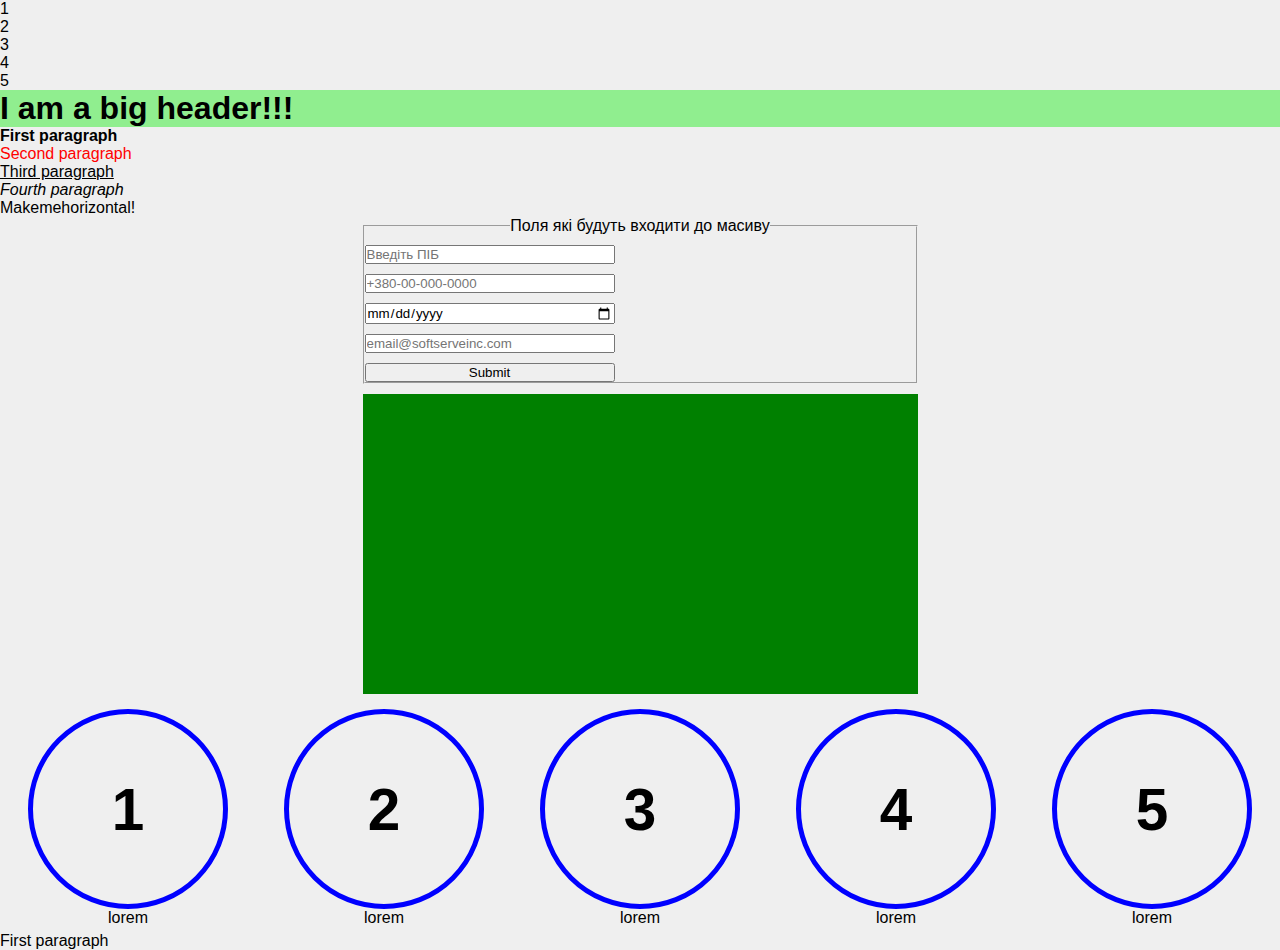
<file: JSF-topic-6/index.html>
<!DOCTYPE html>
<html lang="en">

<head>
  <meta charset="UTF-8">
  <meta http-equiv="X-UA-Compatible" content="IE=edge">
  <meta name="viewport" content="width=device-width, initial-scale=1.0">
  <title>Valeria Sekret Homework</title>
  <link rel="shortcut icon" href="/JSF-topic-1/img/js-logo.svg" type="image/x-icon">
  <link rel="stylesheet" href="/JSF-topic-6/topic-6.css">
  <link rel="stylesheet" href="/JSF-topic-6/task-6.css">
</head>

<body>
  <ul id="list">
    <li>1</li>
    <li>2</li>
    <li>3</li>
    <li>4</li>
    <li>5</li>
  </ul>
  <h1>I am a big header!!!</h1>
  <div id="myDiv">
    <p>First paragraph</p>
    <p>Second paragraph</p>
    <p>Third paragraph</p>
    <p>Fourth paragraph</p>
  </div>
  <ul id="myList">
    <li>Make</li>
    <li>me</li>
    <li>horizontal!</li>
  </ul>
  <span>Make me invisible, please!</span>
  <div class="array">
    <fieldset>
      <legend align="center"> Поля які будуть входити до масиву </legend>
      <input type="text" data-form="ПІБ" class="text-data arr" name="fio" placeholder="Введіть ПІБ">
      <input type="phone" data-form="Номер телефону" class="arr" name="phone" placeholder="+380-00-000-0000">
      <input type="date" data-form="Дата народження" class="arr" name="birthday">
      <input type="email" data-form="Електронна пошта" class="arr" placeholder="email@softserveinc.com" name="email">
      <input type="submit" class="btn">
    </fieldset>
    <div class="out"></div>
  </div>
  <div class="box">
    <div class="items">
      <div class="circle" data-anim="zoom-in">
        <h3>1</h3>
      </div>
      <p>lorem</p>
    </div>
    <div class="items">
      <div class="circle" data-anim="rotate">
        <h3>2</h3>
      </div>
      <p>lorem</p>
    </div>
    <div class="items">
      <div class="circle" data-anim="translate-down">
        <h3>3</h3>
      </div>
      <p>lorem</p>
    </div>
    <div class="items">
      <div class="circle" data-anim="translate-left-down">
        <h3>4</h3>
      </div>
      <p>lorem</p>
    </div>
    <div class="items">
      <div class="circle" data-anim="translate-right-down">
        <h3>5</h3>
      </div>
      <p>lorem</p>
    </div>
  </div>
  </div>
  <script src="topic-6.js"></script>
</body>

</html>
</file>
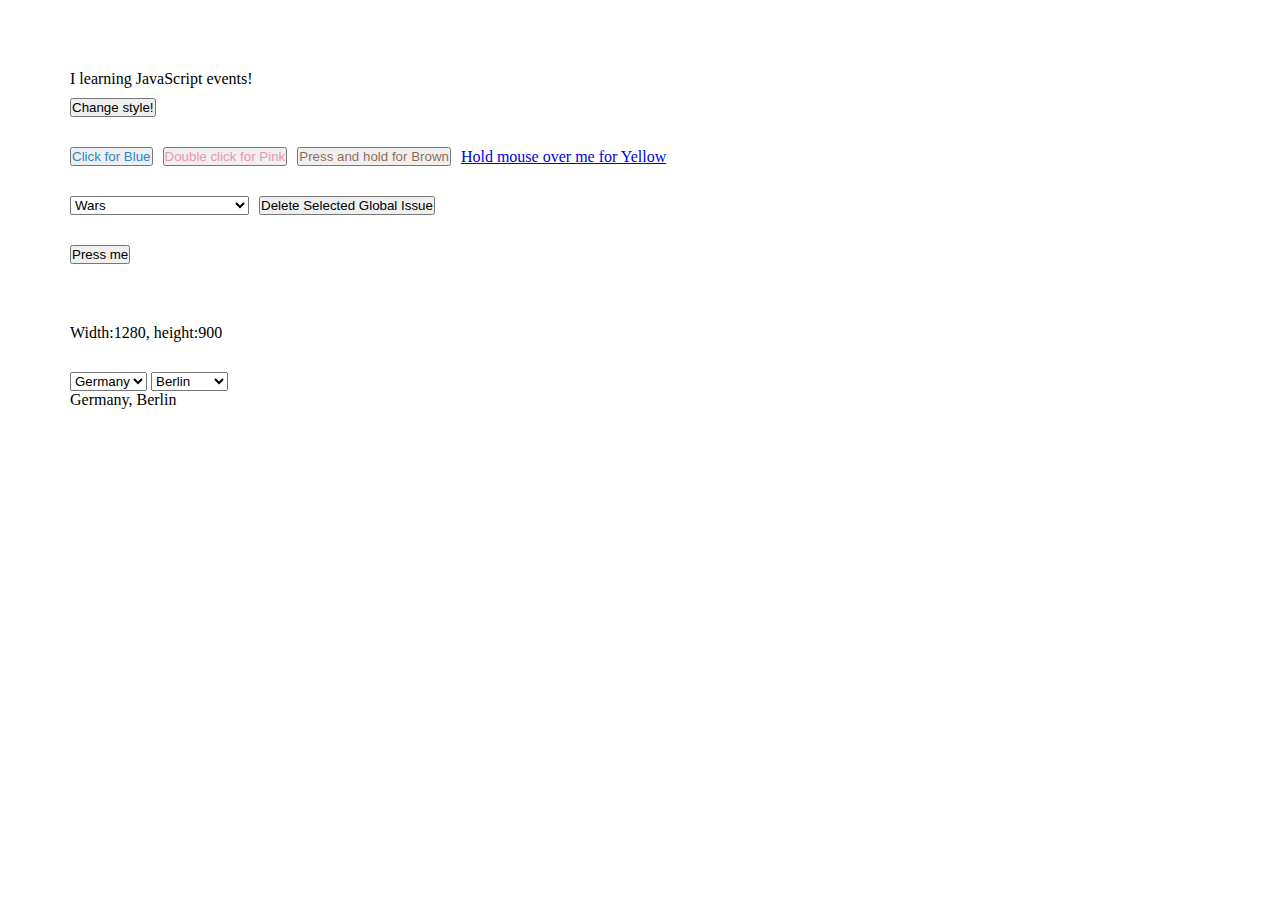
<file: JSF-topic-7/index.html>
<!DOCTYPE html>
<html lang="en">

<head>
  <meta charset="UTF-8">
  <meta http-equiv="X-UA-Compatible" content="IE=edge">
  <meta name="viewport" content="width=device-width, initial-scale=1.0">
  <title>Valeria Sekret Homework</title>
  <link rel="shortcut icon" href="/JSF-topic-1/img/js-logo.svg" type="image/x-icon">
  <link rel="stylesheet" href="/JSF-topic-7/topic-7.css">
</head>

<body>
  <div id="task2">
    <p id='text'>I learning JavaScript events!</p>
    <div>
      <button type="button">Change style!</button>
    </div>
  </div>
  <div id="task3">
    <button id="button1">Click for Blue</button>
    <button id="button2">Double click for Pink</button>
    <button id="button3">Press and hold for Brown</button>
    <a href="#" id="link">Hold mouse over me for Yellow </a>
  </div>

  <div id="task4">
    <select id="dropdownList">
      <option value="option1">Wars</option>
      <option value="option2">Climate Change</option>
      <option value="option3">Pollution</option>
      <option value="option4">Poverty & Hunger</option>
      <option value="option5">Human rights violation</option>
      <option value="option6">Authoritarian governments</option>
    </select>
    <button id="deleteButton">Delete Selected Global Issue</button>
  </div>

  <button id="myButton">Press me</button>
  <div id="message"></div>

  <div id="window-size"></div>

  <div id="task7">
    <select name="country" id="country">
      <option value="ger">Germany</option>
      <option value="usa">USA</option>
      <option value="ukr">Ukraine</option>
    </select>
    <select name="cities" id="cities"></select>
    <p id="chosenLocation"></p>
  </div>

  <script src="topic-7.js"></script>
</body>

</html>
</file>
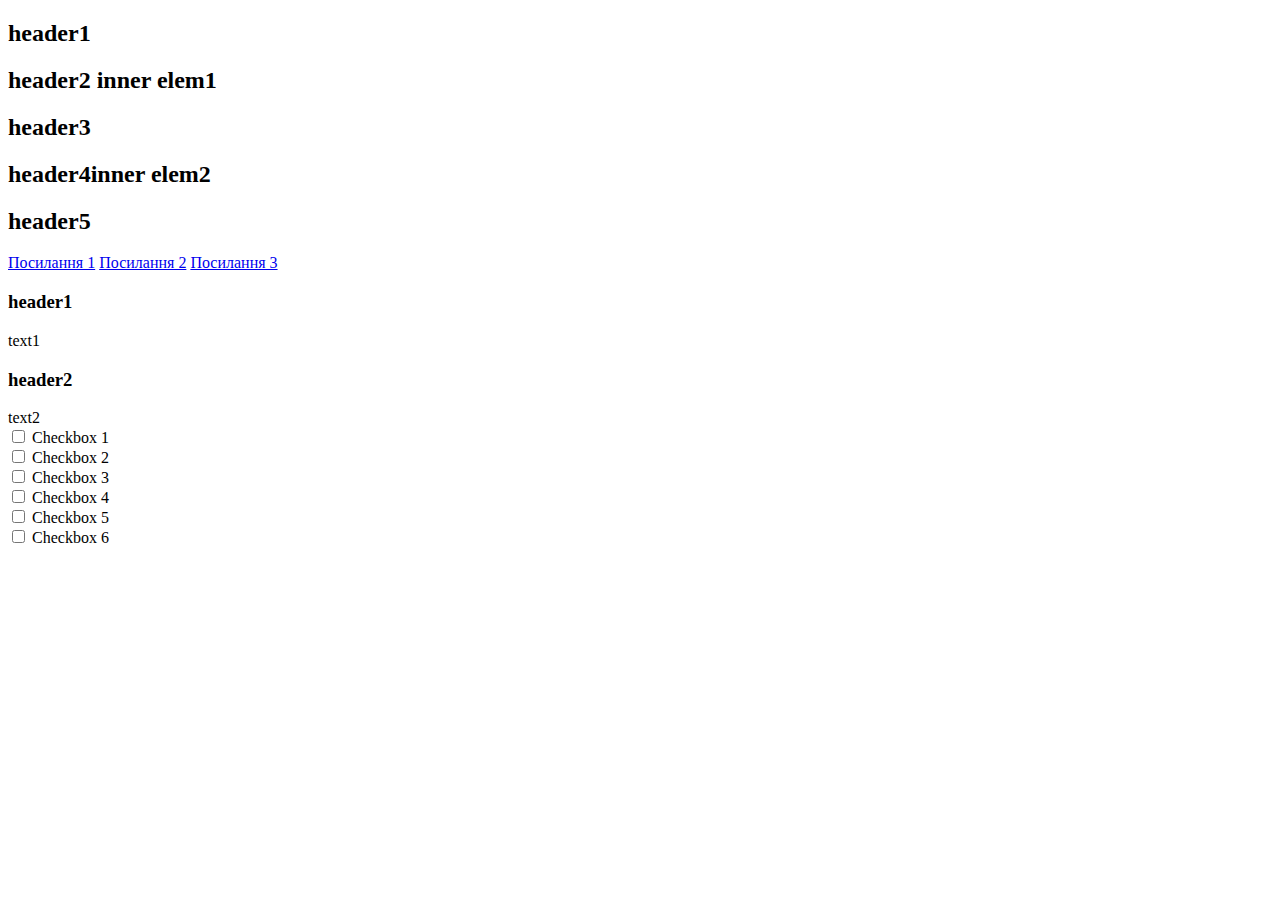
<file: JSF-topic-9/index.html>
<!DOCTYPE html>
<html lang="en">

<head>
  <meta charset="UTF-8">
  <meta http-equiv="X-UA-Compatible" content="IE=edge">
  <meta name="viewport" content="width=device-width, initial-scale=1.0">
  <title>Valeria Sekret Homework</title>
  <link rel="shortcut icon" href="/JSF-topic-1/img/js-logo.svg" type="image/x-icon">
</head>

<body>
  <h2 class="head">header1</h2>
  <h2 class="head">header2 <span class="inner">inner elem1</span></h2>
  <h2>header3</h2>
  <h2 class="head">header4<span>inner elem2</span></h2>
  <h2>header5</h2>

  <a href="https://www.google.com/">Посилання 1</a>
  <a href="https://www.google.com/">Посилання 2</a>
  <a href=# />Посилання 3</a>

  <h3>header1</h3>
  <div>text1</div>
  <h3>header2</h3>
  <div>text2</div>

  <input type="checkbox" class="myCheckbox"> Checkbox 1<br>
  <input type="checkbox" class="myCheckbox"> Checkbox 2<br>
  <input type="checkbox" class="myCheckbox"> Checkbox 3<br>
  <input type="checkbox" class="myCheckbox"> Checkbox 4<br>
  <input type="checkbox" class="myCheckbox"> Checkbox 5<br>
  <input type="checkbox" class="myCheckbox"> Checkbox 6<br>

  <script src="https://cdn.jsdelivr.net/npm/jquery@3.6.4/dist/jquery.min.js"
    integrity="sha256-oP6HI9z1XaZNBrJURtCoUT5SUnxFr8s3BzRl+cbzUq8=" crossorigin="anonymous"></script>
  <script src="topic-9.js"></script>
</body>

</html>
</file>
<file: JSF-topic-6/topic-6.css>
.array {
  width: 555px;
  margin: 0 auto;
}

input {
  display: block;
  margin-top: 10px;
  width: 250px;
}

.out {
  width: 100%;
  height: 300px;
  display: flex;
  justify-content: center;
  align-items: center;
  margin: 10px 0 10px 0;
  font-size: 25px;
  word-wrap: break-word;
  color: white;
  background-color: green;
}

.box {
  width: 100%;
  display: flex;
  flex-flow: row wrap;
  justify-content: space-around;
}

.items {
  display: flex;
  flex-flow: column nowrap;
  justify-content: center;
  text-align: center;
  align-items: center;
  margin: 5px;
}

.circle {
  display: flex;
  justify-content: center;
  align-items: center;
  font-size: 50px;
  border: 5px solid blue;
  width: 200px;
  height: 200px;
  border-radius: 50%;
  text-align: center;
  transition-duration: .7s;
}

.circle:hover {
  border: 0 solid blue;
  box-shadow: 5px 5px 5px 0px blue, inset 4px 4px 15px 0px blue, 0px 0px 23px 18px rgba(0, 0, 0, 0);
}

.rotate:hover {
  animation: spin ease-out 3s;
}

.zoom-in:hover {
  animation: zoom-in ease-out 3s;
}

.translate-down:hover {
  animation: translate-down ease-out 3s;
}

.translate-left-down:hover {
  animation: translate-left-down ease-out 3s;
}

.translate-right-down:hover {
  animation: translate-right-down ease-out 3s;
}

@-webkit-keyframes translate-right-down {
  from {
    -webkit-transform: translate(0px, 0%);
  }

  to {
    -webkit-transform: translate(120px, 100%);
  }
}

@-webkit-keyframes translate-left-down {
  from {
    -webkit-transform: translate(0px, 0%);
  }

  to {
    -webkit-transform: translate(-120px, 100%);
  }
}

@-webkit-keyframes translate-down {
  from {
    -webkit-transform: translate(0px, 0%);
  }

  to {
    -webkit-transform: translate(0px, 100%);
  }
}

@-webkit-keyframes zoom-in {
  from {
    -webkit-transform: scale(1);
  }

  to {
    -webkit-transform: scale(2);
  }
}

@-webkit-keyframes spin {
  from {
    -webkit-transform: rotate(0deg);
  }

  to {
    -webkit-transform: rotate(360deg);
  }
}
</file>
<file: JSF-topic-6/task-6.css>
:root{
    --primary: #2175f5;
}

*{
    margin: 0;
    padding: 0;
    box-sizing: border-box;
    font-family: 'Poppins', sans-serif;
}

body{
    background-color: #efefef;
}

.container{
    min-height: 100vh;
    display: flex;
    justify-content: center;
    align-items: center;
    padding: 40px;
    overflow: hidden;
}

.card{
    display: flex;
    justify-content: center;
    align-items: center;
    width: 860px;
}

.shoeBackground{
    position: relative;
    width: 50%;
    height: 475px;
    box-shadow: -15px 0 35px rgba(0, 0, 0, 0.1),
    0 -15px 35px rgba(0, 0, 0, 0.1),
    0 15px 35px rgba(0, 0, 0, 0.1);
    transition: .5s;
}

.gradients{
    position: absolute;
    width: 100%;
    height: 100%;
    left: 0;
    top: 0;
}

.gradient{
    position: absolute;
    width: 100%;
    height: 100%;
    left: 0;
    top: 0;
    z-index: -2;
}

.first{
    z-index: 0;
    animation: 1s width ease;
}

@keyframes width{
    from{
        width: 0%;
    }
    to{
        width: 100%;
    }
}

.second{
    z-index: -1;
}

.gradient[color="blue"]{
    background-image: linear-gradient(45deg, #0136af, #22abfa);
}

.gradient[color="red"]{
    background-image: linear-gradient(45deg, #d62926, #ee625f);
}

.gradient[color="green"]{
    background-image: linear-gradient(45deg, #11998e, #1ce669);
}

.gradient[color="orange"]{
    background-image: linear-gradient(45deg, #fc4a1a, #f7b733);
}

.gradient[color="black"]{
    background-image: linear-gradient(45deg, #111, #666);
}

.logo{
    position: absolute;
    width: 100px;
    left: 20px;
    top: 20px;
}

.share{
    position: absolute;
    top: 15px;
    right: 15px;
    background-color: #fff;
    width: 50px;
    height: 50px;
    border-radius: 50%;
    text-align: center;
    font-size: 1.3rem;
    text-decoration: none;
    color: var(--primary);
    transition: .5s;
}

.share:hover{
    transform: scale(1.1);
}

.share i{
    line-height: 50px;
}

.nike{
    position: absolute;
    top: 85px;
    left: 15px;
    font-size: 11rem;
    text-transform: uppercase;
    line-height: .9;
    color: #fff;
    opacity: .1;
}

.shoe{
    position: absolute;
    width: 140%;
    opacity: 0;
    bottom: 0;
    right: 0;
    transform: rotate(-20deg);
    transition: .5s;
}

.shoe.show{
    opacity: 1;
}

.info{
    width: 50%;
    background-color: #fff;
    z-index: 1;
    padding: 35px 40px;
    box-shadow: 15px 0 35px rgba(0, 0, 0, 0.1),
    0 -15px 35px rgba(0, 0, 0, 0.1),
    0 15px 35px rgba(0, 0, 0, 0.1);
}

.shoeName{
    padding: 0 0 10px 0;
}

.shoeName div{
    display: flex;
    align-items: center;
}

.shoeName div .big{
    margin-right: 10px;
    font-size: 2rem;
    color: #333;
    line-height: 1;
}

.shoeName div .new{
    background-color: var(--primary);
    text-transform: uppercase;
    color: #fff;
    padding: 3px 10px;
    border-radius: 5px;
    transition: .5s;
}

.shoeName .small{
    font-weight: 500;
    color: #444;
    margin-top: 3px;
    text-transform: capitalize;
}

.shoeName, .description, .color-container, .size-container{
    border-bottom: 1px solid #dadada;
}

.description{
    padding: 10px 0;
}

.title{
    color: #3a3a3a;
    font-weight: 600;
    font-size: 1.2rem;
    text-transform: uppercase;
}

.text{
    color: #555;
    font-size: 17px;
}

.color-container{
    padding: 10px 0;
}

.colors{
    padding: 8px 0;
    display: flex;
    align-items: center;
}

.color{
    width: 25px;
    height: 25px;
    border-radius: 50%;
    margin: 0 10px;
    border: 5px solid;
    cursor: pointer;
    transition: .5s;
}

.color[color="blue"]{
    background-color: #2175f5;
    border-color: #2175f5;
}

.color[color="red"]{
    background-color: #f84848;
    border-color: #f84848;
}

.color[color="green"]{
    background-color: #29b864;
    border-color: #29b864;
}

.color[color="orange"]{
    background-color: #ff5521;
    border-color: #ff5521;
}

.color[color="black"]{
    background-color: #444;
    border-color: #444;
}

.color.active{
    border-color: #fff;
    box-shadow: 0 0 10px .5px rgba(0, 0, 0, 0.2);
    transform: scale(1.1);
}

.size-container{
    padding: 10px 0;
    margin-bottom: 10px;
}

.sizes{
    padding: 8px 0;
    display: flex;
    align-items: center;
}

.size{
    width: 40px;
    height: 40px;
    border-radius: 6px;
    background-color: #eee;
    margin: 0 10px;
    text-align: center;
    line-height: 40px;
    font-size: 1.1rem;
    font-weight: 500;
    cursor: pointer;
    transition: .3s;
}

.size.active{
    background-color: var(--primary);
    color: #fff;
    transition: .5s;
}

.buy-price{
    padding-top: 15px;
    display: flex;
    justify-content: space-between;
    align-items: center;
}

.price{
    color: #333;
    display: flex;
    align-items: flex-start;
}

.price h1{
    font-size: 2.1rem;
    font-weight: 600;
    line-height: 1;
}

.price i{
    font-size: 1.4rem;
    margin-right: 1px;
}

.buy{
    padding: .7rem 1rem;
    background-color: var(--primary);
    text-decoration: none;
    color: #fff;
    text-transform: uppercase;
    letter-spacing: 1px;
    font-weight: 500;
    font-size: 1.1rem;
    transition: .5s;
}

.buy:hover{
    transform: scale(1.1);
}

.buy i{
    margin-right: 2px;
}

@media (max-width: 1070px){
    .shoe{
        width: 135%;
    }
}

@media (max-width: 1000px){
    .card{
        flex-direction: column;
        width: 100%;
        box-shadow: 0 0 35px 1px rgba(0, 0, 0, 0.2);
    }
    
    .card > div{
        width: 100%;
        box-shadow: none;
    }

    .shoe{
        width: 100%;
        transform: rotate(-5deg) translateY(-50%);
        top: 55%;
        right: 2%;
    }

    .nike{
        top: 20%;
        left: 5%;
    }
}

@media (max-width: 600px){
    .share{
        width: 40px;
        height: 40px;
    }

    .share i {
        font-size: 1rem;
        line-height: 40px;
    }

    .logo{
        width: 70px;
    }
}

@media (max-width: 490px){
    .nike{
        font-size: 7rem;
    }

    .shoeName div .big{
        font-size: 1.3rem;
    }

    .small{
        font-size: 1rem;
    }

    .new{
        padding: 2px 6px;
        font-size: .9rem;
    }

    .title{
        font-size: .9rem;
    }

    .text{
        font-size: .8rem;
    }

    .buy{
        padding: .5rem .8rem;
        font-size: .8rem;
    }

    .price h1{
        font-size: 1.5rem;
    }

    .price i{
        font-size: .9rem;
    }

    .size{
        width: 30px;
        height: 30px;
        margin: 0 8px;
        font-size: .9rem;
        line-height: 30px;
    }

    .color{
        margin: 0 6px;
        width: 0 20px;
        width: 20px;
        height: 20px;
        border-width: 4px;
    }

    .share{
        width: 35px;
        height: 35px;
        top: 10px;
        right: 10px;
    }

    .share i{
        font-size: .8rem;
        line-height: 35px;
    }

    .logo{
        width: 60px;
        top: 10px;
        left: 10px;
    }

    .info{
        padding: 20px;
    }
}

@media (max-width: 400px){
    .buy i{
        display: none;
    }

    .container{
        padding: 20px;
    }
}
</file>
<file: JSF-topic-7/topic-7.css>
* {
    margin: 0;
    padding: 0;
    box-sizing: border-box;
}

body {
    display: flex;
    flex-direction: column;
    padding: 70px 70px;
    justify-content: flex-start;
    align-items: flex-start;
    row-gap: 30px;
}

#task2 {
    display: flex;
    flex-direction: column;
    row-gap: 10px;
}

#button1 {
    color: rgb(49, 133, 197);
}

#button2 {
    color: rgb(238, 147, 179);
}

#button3 {
    color: rgba(111, 60, 27, 0.754);
}

#task3,
#task4 {
    display: flex;
    align-items: center;
    justify-content: center;
    column-gap: 10px;
}
</file>
